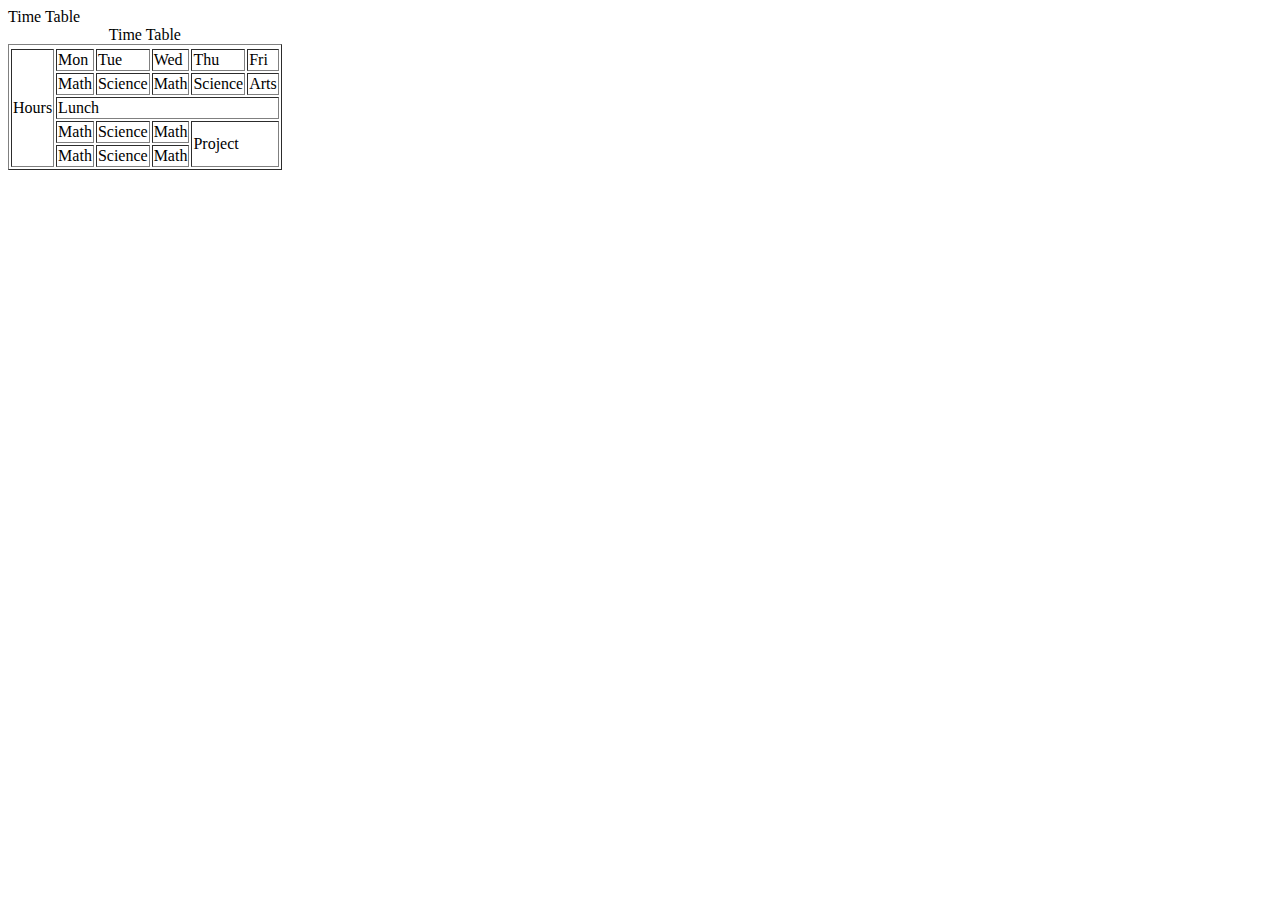
<file: index.html>
<!DOCTYPE html>
<html lang="en">
<head>
    <meta charset="UTF-8">
    <meta name="viewport" content="width=device-width, initial-scale=1.0">
    <title>Tables</title>
</head>
<body>
    <table border="1">
        <caption>Time Table</caption>
        <tr colspan="6">Time Table</tr>
     <tr>
        <td  rowspan="6">Hours</td>
        <td>Mon</td>
        <td>Tue</td>
        <td>Wed</td>
        <td>Thu</td>
        <td>Fri</td>
     
     </tr>
     <tr>
     <td>Math</td>
     <td>Science</td>
     <td>Math</td>
     <td>Science</td>
     <td>Arts</td>
     </tr>
     <tr>
        <td colspan="5">Lunch</td>
     </tr>
     <tr>
        <td>Math</td>
        <td>Science</td>
        <td>Math</td>
        <td colspan="2" rowspan="2">Project</td>
        <tr>
        <td>Math</td>
        <td>Science</td>
        <td>Math</td>
        </tr>
       
     </tr>
     
    </table>
</body>
</html>
</file>
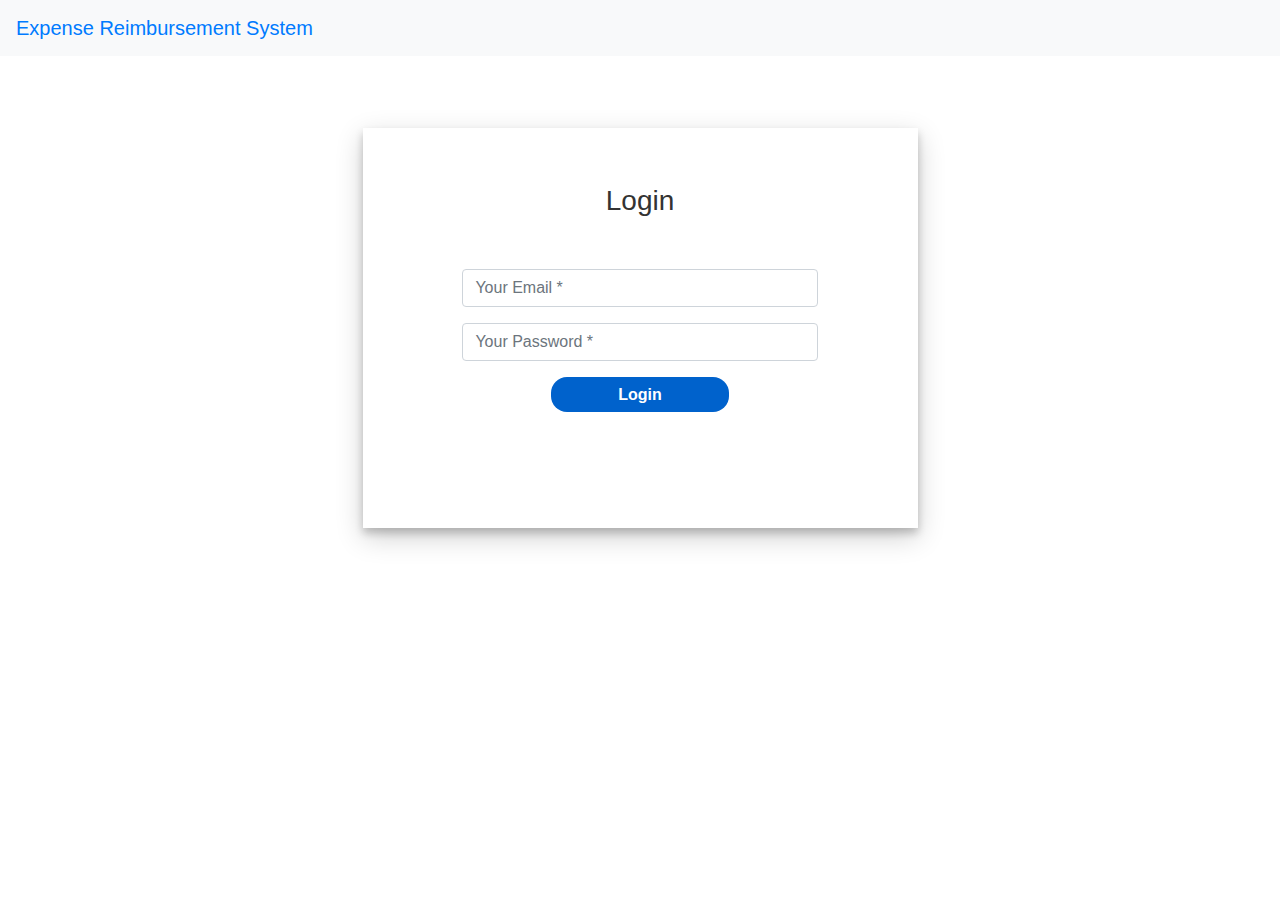
<file: ExpenseReimbursement/src/main/webapp/login.html>
<!DOCTYPE html>
<html lang="en">
<head>
<meta charset="UTF-8">
<title>Login</title>
<script
	src="//cdnjs.cloudflare.com/ajax/libs/jquery/3.2.1/jquery.min.js"></script>

<link
	href="//maxcdn.bootstrapcdn.com/bootstrap/4.1.1/css/bootstrap.min.css"
	rel="stylesheet" id="bootstrap-css">
<link href="css/main.css" rel="stylesheet">

<script
	src="https://cdnjs.cloudflare.com/ajax/libs/popper.js/1.16.0/umd/popper.min.js"></script>

<script
	src="//maxcdn.bootstrapcdn.com/bootstrap/4.1.1/js/bootstrap.min.js"></script>
</head>
<body>

	<nav class="navbar navbar-expand-sm bg-light fixed-top">

		<!-- Links -->
		<ul class="navbar-nav">
			<li class="nav-item"><a class="navbar-brand" href="#">Expense
					Reimbursement System</a></li>
		</ul>

	</nav>

	<div class="container login-container">
		<!--<div class="row text-center">-->
		<div class="d-flex align-items-center justify-content-center">
			<div class="col-md-6 login-form-1 text-center">
				<h3>Login</h3>
				<form action="login" method="post">
					<div class="form-group">
						<input type="text" class="form-control" name="email"
							placeholder="Your Email *" value="" />
					</div>
					<div class="form-group">
						<input type="password" class="form-control" name="password"
							placeholder="Your Password *" value="" />
					</div>
					<div class="form-group">
						<input type="submit" class="btnSubmit" value="Login" />
					</div>
					<!--  <div class="form-group">
                        <a href="#" class="ForgetPwd">Forget Password?</a>
                    </div> -->
				</form>
			</div>
		</div>
		<!--</div>-->
	</div>
</body>
</html>
</file>
<file: ExpenseReimbursement/src/main/webapp/css/main.css>
.login-container {
	margin-top: 5%;
	margin-bottom: 5%;
	padding-top: 5%;
}

.login-form-1 {
	padding: 5%;
	box-shadow: 0 5px 8px 0 rgba(0, 0, 0, 0.2), 0 9px 26px 0
		rgba(0, 0, 0, 0.19);
}

.login-form-1 h3 {
	text-align: center;
	color: #333;
}

.login-container form {
	padding: 10%;
}

.btnSubmit {
	width: 50%;
	border-radius: 1rem;
	padding: 1.5%;
	border: none;
	cursor: pointer;
}

.login-form-1 .btnSubmit {
	font-weight: 600;
	color: #fff;
	background-color: #0062cc;
}

.login-form-1 .ForgetPwd {
	color: #0062cc;
	font-weight: 600;
	text-decoration: none;
}

.sidenav {
	height: 100%;
	width: 220px;
	position: fixed;
	z-index: 1;
	top: 50;
	left: 0;
	font-weight: 100;
	background-color: #111;
	overflow-x: hidden;
	padding-top: 70px;
}

.sidenav a {
	padding: 6px 8px 6px 16px;
	text-decoration: none;
	font-size: 16px;
	color: #818181;
	display: block;
}

.sidenav a:hover {
	color: #f1f1f1;
}

.main {
	margin-left: 240px;
	padding: 70px 10px 10px;
}

.card_bg {
	background-color: #CCE5FF;
}

@media screen and (max-height: 450px) {
	.sidenav {
		padding-top: 15px;
	}
	.sidenav a {
		font-size: 18px;
	}
}

/* The Modal (background) */
.modal {
	display: none; /* Hidden by default */
	position: fixed; /* Stay in place */
	z-index: 1; /* Sit on top */
	left: 0;
	top: 0;
	width: 100%; /* Full width */
	height: 100%; /* Full height */
	overflow: auto; /* Enable scroll if needed */
	background-color: rgb(0, 0, 0); /* Fallback color */
	background-color: rgba(0, 0, 0, 0.4); /* Black w/ opacity */
}

/* Modal Content/Box */
.modal-content {
	background-color: #fefefe;
	margin: 15% auto; /* 15% from the top and centered */
	padding: 20px;
	border: 1px solid #888;
	width: 80%; /* Could be more or less, depending on screen size */
}

/* The Close Button */
.close {
	color: #aaa;
	float: right;
	font-size: 28px;
	font-weight: bold;
}

.close:hover, .close:focus {
	color: black;
	text-decoration: none;
	cursor: pointer;
}
</file>
